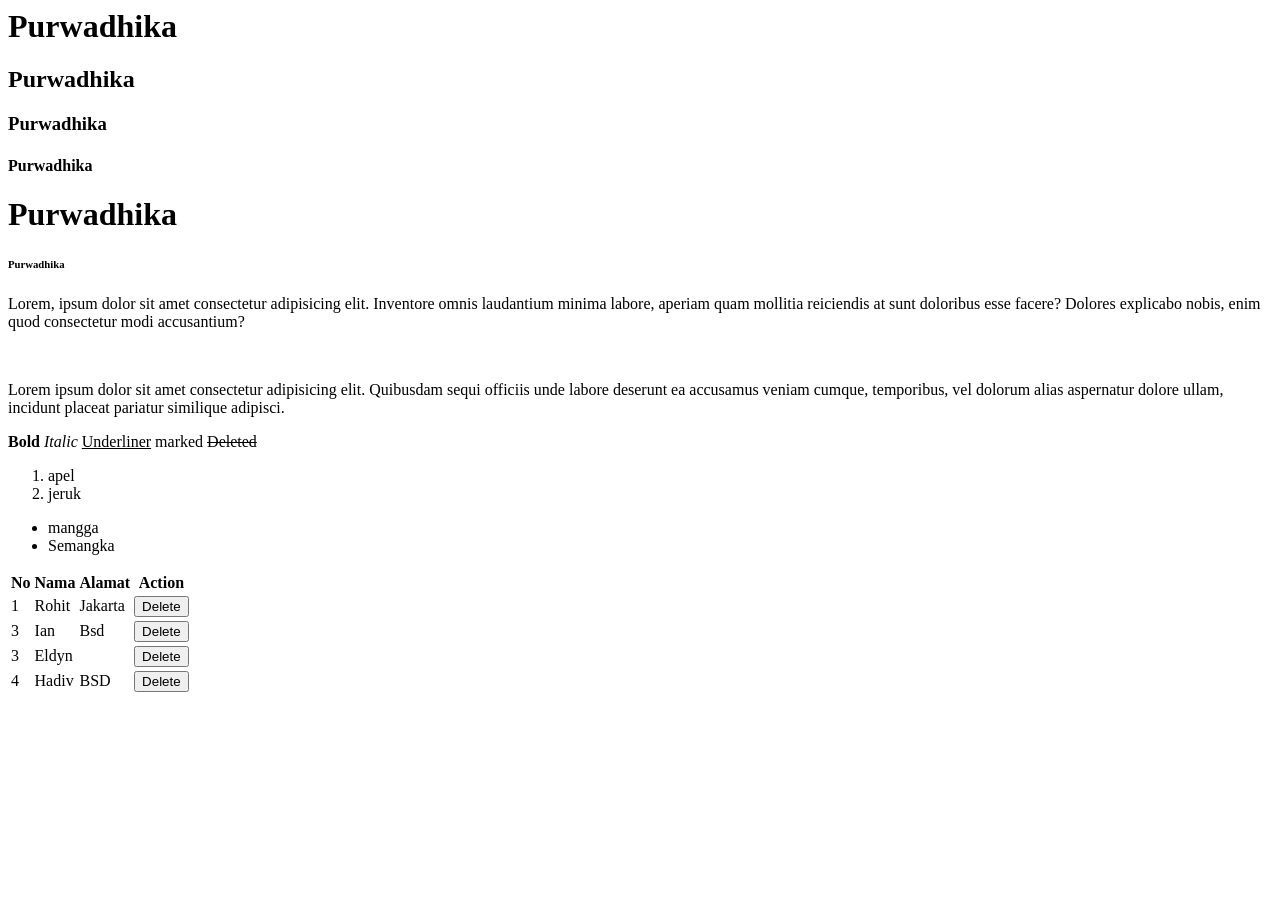
<file: Intro-html/intro.html>
<html lang="en">
    <head>

        
    </head>
    <body>
        <h1>Purwadhika</h1>
        <h2>Purwadhika</h2>
        <h3>Purwadhika</h3>
        <h4>Purwadhika</h4>
        <h1>Purwadhika</h1>
        <h6>Purwadhika</h6>

        <! -- paragraph,Break,Comment -- >
        <p>
            Lorem, ipsum dolor sit amet consectetur 
            adipisicing elit. Inventore omnis laudantium minima labore, 
            aperiam quam mollitia reiciendis at sunt doloribus esse facere? Dolores explicabo nobis, enim quod consectetur modi accusantium?
        </p>
        <br />
        <p>
            Lorem ipsum dolor sit amet consectetur adipisicing elit. Quibusdam sequi officiis unde labore deserunt ea accusamus veniam cumque, temporibus, vel dolorum alias aspernatur dolore ullam, 
            incidunt placeat pariatur similique adipisci.
        </p>

        <! text formatting-- >

        <b>Bold</b>
        <i>Italic</i>
        <u>Underliner</u>
        <m>marked</m>
        <del>Deleted</del>

        <!-- 
        OL (Ordered List)
        UL (Unordered List)-->

        <ol>
            <li>
                apel
            </li>
            <li>jeruk</li>
        </ol>

        <ul>
            <li> mangga</li>
            <li>Semangka</li>
        </ul>
        <! table -- >

        <table>
            <thead>
                <th>No</th>
                <th>Nama</th>
                <th>Alamat</th>
                <th>Action</th>
            </thead>
            <tbody>
            <tr>
                <td>1</td>
                <td>Rohit</td>
                <td>Jakarta</td>
                <td><button>Delete</button>
            </td>
            </tr>
            <tr>
                <td>3</td>
                <td>Ian</td>
                <td>Bsd</td>
                <td><button>Delete</button></td>
            </tr>
            <tr>
                <td>3</td>
                <td colspan="2">Eldyn</td>
                <td><button> Delete</button></td>
            </tr>
            <tr>
                <td rowspan="2">4</td>
                <td rowspan="2">Hadiv</td>
                <td>BSD</td>
                <td rowspan="2"><button>Delete</button></td>
            </tr>

            </tbody>
        </table>
    </body>
</html>
</file>
